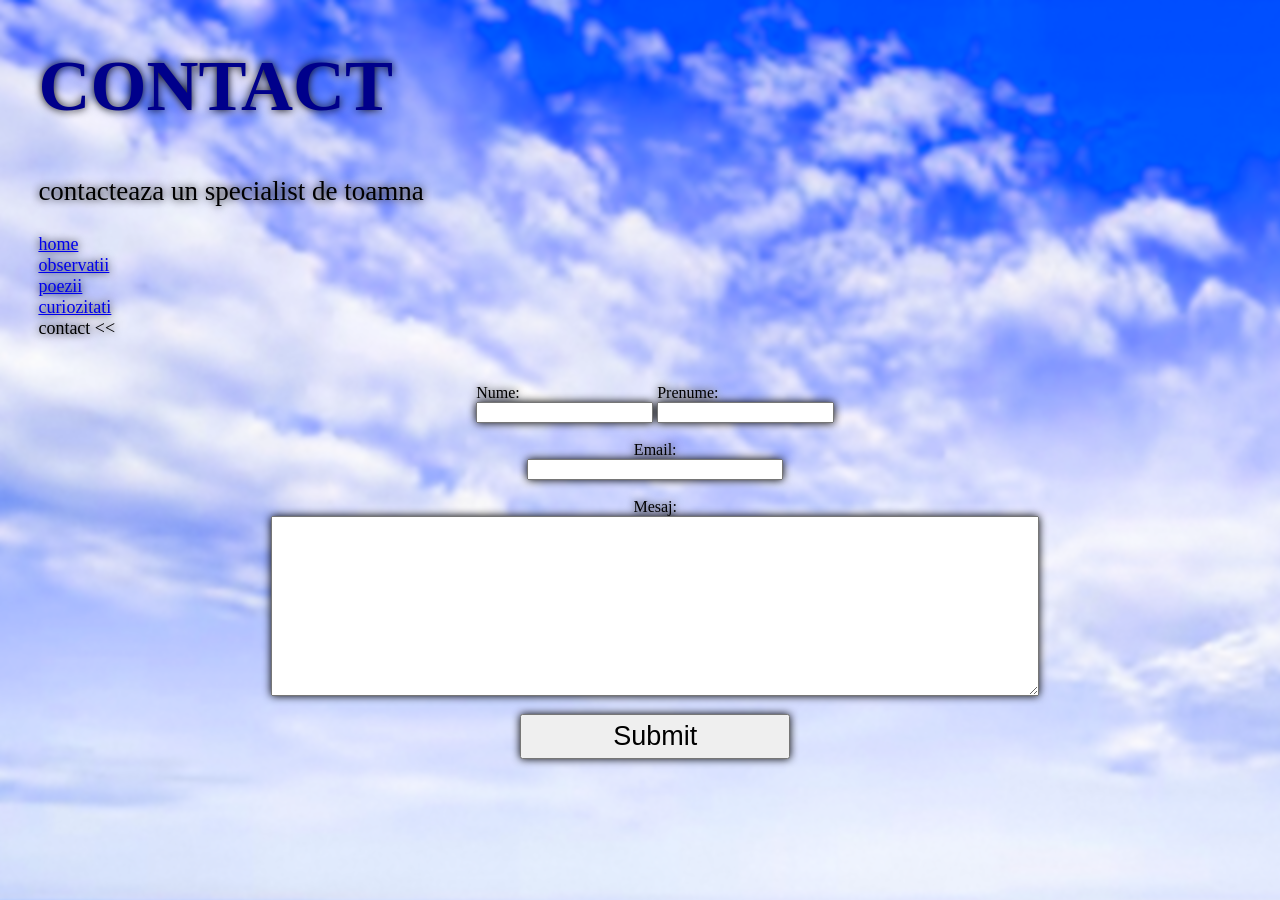
<file: contact.html>
<html>

<head >

    <title>Toamna: CONTACT</title>

    
</head>

<body class="store" style="text-align: start; margin-left: 3vw; margin-top: 5vh; background-image: url(cer2.png); filter: drop-shadow(0vh 0vh .5vh black);">

    <!-- #region titlu -->
    <h1 class="titlu" style="font-size: 8vh; color: darkblue;">
    CONTACT 
    </h1>
    <!-- #endregion -->

    <!-- #region descriere -->
    <p style="font-size: 3vh;">contacteaza un specialist de toamna</p>
    <!-- #endregion -->

    <!-- #region linkuri -->
    <div style="position: relative; font-size: 2vh;">
    <a href="index.html" >home</a><br>
    <a href="shop.html" >observatii</a><br>
    <a href="pagina3.html" >poezii</a><br>
    <a href="pagina4.html">curiozitati</a><br>
    <a class="sel">contact <<</a><br>
    </div>
    <!-- #endregion -->

    <form style="margin-top: 5vh; width: 100%; text-align: center;">
        <div style="display: inline-block; text-align: left;">
        <label>Nume:</label><br>
        <input type="text"><br>
        </div>

        <div style="display: inline-block; text-align: left">
        <label>Prenume:</label><br>
        <input type="text"><br>
        </div><br><br>

        <label >Email:</label><br>
        <input type="email" style="width: 20vw;"><br><br>

        <label>Mesaj:</label><br>
        <textarea style="width: 60vw; height: 20vh; text-align: left;"></textarea><br><br>
        
        <input type="submit" style="width: 30vh; height: 5vh; font-size: 3vh;">

    </form>


</body>

</html>
</file>
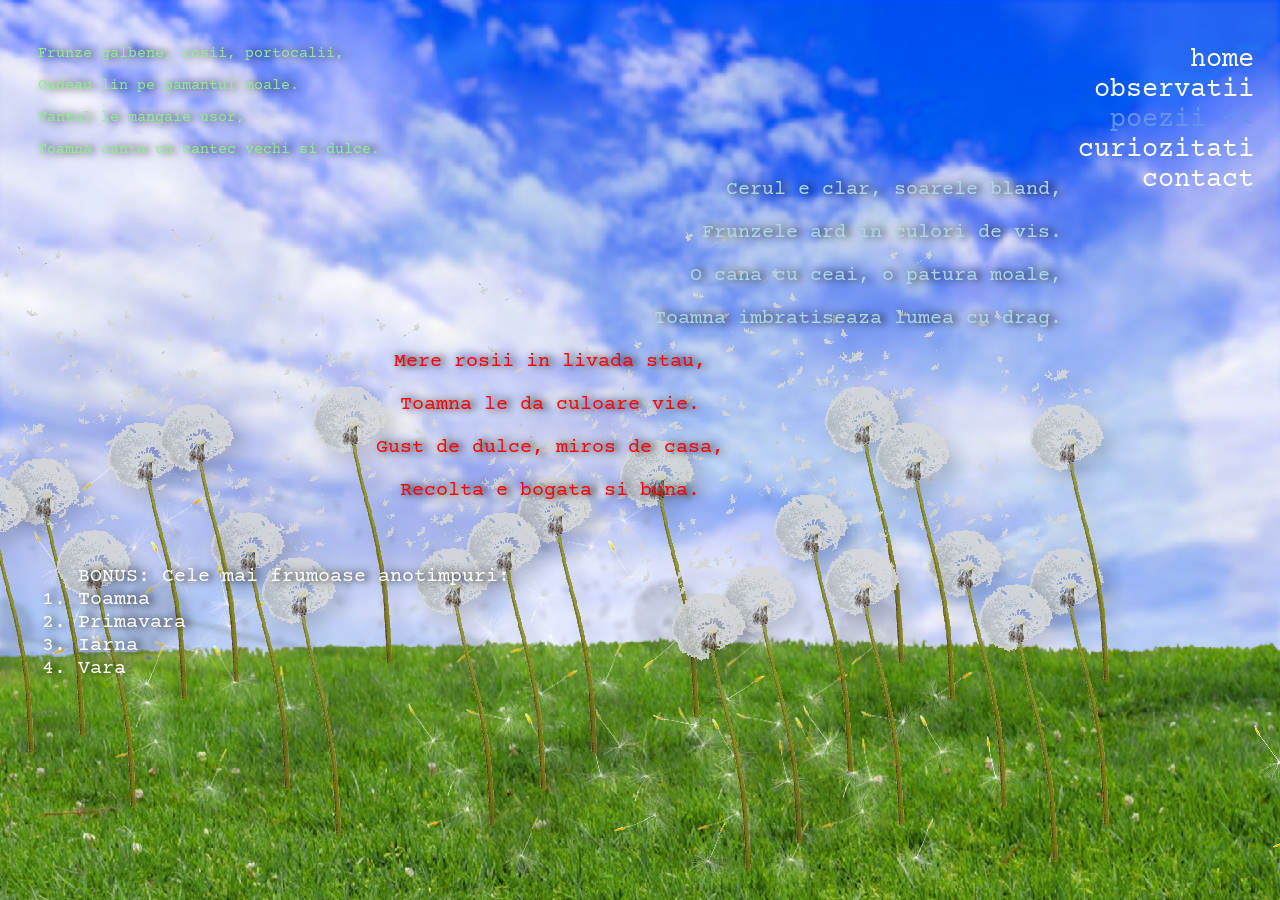
<file: pagina3.html>
<html>

<head>

    <title>s k y </title>
    <link rel="stylesheet" href="style.css">

    
</head>

<body class="cer" style="text-align: start; margin-left: 3vw; margin-top: 5vh;">

    <!-- #region descriere -->
    <!-- #endregion -->

    <!-- #region linkuri -->
    <div style="position: fixed; text-align: right; width: 95vw; color: white;">
    <a href="index.html" >home</a><br>
    <a href="shop.html" >observatii</a><br>
    <a class="sel">poezii <<</a><br>
    <a href="pagina4.html">curiozitati</a><br>
    <a href="contact.html">contact</a><br>
    </div>
    <!-- #endregion -->


    <!-- #region dandelions -->
    <img class="cer1" src="cer1.png">
    <img class="cer2" src="clouds.gif">
    <img class="dandelion" src="dandelion.png">

    <img class="dandelion" src="dandelion.png" style="right:10vw; bottom:23vh; animation-duration:2s;">
    <img class="dandelionshadow" src="dandelionshadow.png" style="right:12vw; bottom:20vh; animation-duration:2s;">

    <img class="dandelion" src="dandelion.png" style="right:18vw; bottom:9vh; animation-duration:3.5s;">
    <img class="dandelionshadow" src="dandelionshadow.png" style="right:20vw; bottom:6vh; animation-duration:3.5s;">

    <img class="dandelion" src="dandelion.png" style="right:26vw; bottom:25vh; animation-duration:4s;">
    <img class="dandelionshadow" src="dandelionshadow.png" style="right:28vw; bottom:22vh; animation-duration:4s;">

    <img class="dandelion" src="dandelion.png" style="right:34vw; bottom:5vh; animation-duration:5.5s;">
    <img class="dandelionshadow" src="dandelionshadow.png" style="right:36vw; bottom:2vh; animation-duration:5.5s;">

    <img class="dandelion" src="dandelion.png" style="right:42vw; bottom:19vh; animation-duration:2.8s;">
    <img class="dandelionshadow" src="dandelionshadow.png" style="right:44vw; bottom:16vh; animation-duration:2.8s;">

    <img class="dandelion" src="dandelion.png" style="right:50vw; bottom:15vh; animation-duration:6s;">
    <img class="dandelionshadow" src="dandelionshadow.png" style="right:52vw; bottom:12vh; animation-duration:6s;">

    <img class="dandelion" src="dandelion.png" style="right:58vw; bottom:7vh; animation-duration:3s;">
    <img class="dandelionshadow" src="dandelionshadow.png" style="right:60vw; bottom:4vh; animation-duration:3s;">

    <img class="dandelion" src="dandelion.png" style="right:66vw; bottom:25vh; animation-duration:7.5s;">
    <img class="dandelionshadow" src="dandelionshadow.png" style="right:68vw; bottom:22vh; animation-duration:7.5s;">

    <img class="dandelion" src="dandelion.png" style="right:74vw; bottom:11vh; animation-duration:4.2s;">
    <img class="dandelionshadow" src="dandelionshadow.png" style="right:76vw; bottom:8vh; animation-duration:4.2s;">

    <img class="dandelion" src="dandelion.png" style="right:82vw; bottom:21vh; animation-duration:8s;">
    <img class="dandelionshadow" src="dandelionshadow.png" style="right:84vw; bottom:18vh; animation-duration:8s;">

    <img class="dandelion" src="dandelion.png" style="right:90vw; bottom:17vh; animation-duration:5s;">
    <img class="dandelionshadow" src="dandelionshadow.png" style="right:92vw; bottom:14vh; animation-duration:5s;">

    <img class="dandelion" src="dandelion.png" style="right:30vw; bottom:13vh; animation-duration:9s;">
    <img class="dandelionshadow" src="dandelionshadow.png" style="right:32vw; bottom:10vh; animation-duration:9s;">

    <img class="dandelion" src="dandelion.png" style="right:14vw; bottom:3vh;  animation-duration:6.7s;">
    <img class="dandelionshadow" src="dandelionshadow.png" style="right:16vw; bottom:0vh;  animation-duration:6.7s;">

    <img class="dandelion" src="dandelion.png" style="right:22vw; bottom:21vh; animation-duration:2.2s;">
    <img class="dandelionshadow" src="dandelionshadow.png" style="right:24vw; bottom:18vh; animation-duration:2.2s;">

    <img class="dandelion" src="dandelion.png" style="right:38vw; bottom:2vh;  animation-duration:10s;">
    <img class="dandelionshadow" src="dandelionshadow.png" style="right:40vw; bottom:-1vh;  animation-duration:10s;">

    <img class="dandelion" src="dandelion.png" style="right:54vw; bottom:11vh; animation-duration:7.1s;">
    <img class="dandelionshadow" src="dandelionshadow.png" style="right:56vw; bottom:8vh; animation-duration:7.1s;">

    <img class="dandelion" src="dandelion.png" style="right:70vw; bottom:6vh;  animation-duration:11s;">
    <img class="dandelionshadow" src="dandelionshadow.png" style="right:72vw; bottom:3vh;  animation-duration:11s;">

    <img class="dandelion" src="dandelion.png" style="right:78vw; bottom:23vh; animation-duration:3.8s;">
    <img class="dandelionshadow" src="dandelionshadow.png" style="right:80vw; bottom:20vh; animation-duration:3.8s;">

    <img class="dandelion" src="dandelion.png" style="right:86vw; bottom:9vh;  animation-duration:6.2s;">
    <img class="dandelionshadow" src="dandelionshadow.png" style="right:88vw; bottom:6vh;  animation-duration:6.2s;">

    <img class="dandelion" src="dandelion.png" style="right:94vw; bottom:15vh; animation-duration:8.7s;">
    <img class="dandelionshadow" src="dandelionshadow.png" style="right:96vw; bottom:12vh; animation-duration:8.7s;">
    
    <img class="dandelion" src="dandelion.png" style="right:26vw; bottom:7vh;  animation-duration:12s;">
    <img class="dandelionshadow" src="dandelionshadow.png" style="right:28vw; bottom:4vh;  animation-duration:12s;">
    </div>
    <!-- #endregion -->

    <div style="text-align: left; color: lightgreen; font-size: 15px; filter: drop-shadow(.5vh 0vh .5vh rgb(0, 0, 0)); width: 80vw; position: relative; z-index: 1;">
    <p>Frunze galbene, rosii, portocalii,</p>
    <p>Cadeau lin pe pamantul moale.</p>
    <p>Vantul le mangaie usor,</p>
    <p>Toamna canta un cantec vechi si dulce.</p>
    </div>


    <div style="text-align: right; color: lightblue; font-size: 20px; filter: drop-shadow(.5vh 0vh .5vh rgb(0, 0, 0)); width: 80vw; position: relative; z-index: 1;">
    <p>Cerul e clar, soarele bland,</p>
    <p>Frunzele ard in culori de vis.</p>
    <p>O cana cu ceai, o patura moale,</p>
    <p>Toamna imbratiseaza lumea cu drag.</p>
    </div>

    <div style="text-align: center; color: red; font-size: 20px; filter: drop-shadow(.5vh 0vh .5vh rgb(0, 0, 0)); width: 80vw; position: relative; z-index: 1;">
    <p>Mere rosii in livada stau,</p>
    <p>Toamna le da culoare vie.</p>
    <p>Gust de dulce, miros de casa,</p>
    <p>Recolta e bogata si buna.</p><br>
    </div>


    <div style="text-align: left; color: rgb(255, 255, 255); font-size: 20px; filter: drop-shadow(.5vh 0vh .5vh rgb(0, 0, 0)); width: 80vw; position: relative; z-index: 1;">
    <ol>BONUS: Cele mai frumoase anotimpuri:
        <li>Toamna</li>
        <li>Primavara</li>
        <li>Iarna</li>
        <li>Vara</li>
    </ol>
    </div>



    <!-- #region seeds -->
    
    <marquee direction="down" behavior="alternate" style="position: absolute; top: 0vh; left: 0vw; height: 100vh; z-index: -1;" scrollamount="45">
        <marquee scrollamount="29">
            <img class="dandelionseed" src="dandelionseed.png">
        </marquee>
    </marquee>

    <marquee direction="down" behavior="alternate" style="position: absolute; top: 0vh; left: 0vw; height: 100vh; z-index: -1;" scrollamount="62">
        <marquee scrollamount="38">
            <img class="dandelionseed" src="dandelionseed.png">
        </marquee>
    </marquee>

    <marquee direction="down" behavior="alternate" style="position: absolute; top: 0vh; left: 0vw; height: 100vh; z-index: -1;" scrollamount="50">
        <marquee scrollamount="23">
            <img class="dandelionseed" src="dandelionseed.png">
        </marquee>
    </marquee>

    <marquee direction="down" behavior="alternate" style="position: absolute; top: 0vh; left: 0vw; height: 100vh; z-index: -1;" scrollamount="31">
        <marquee scrollamount="69">
            <img class="dandelionseed" src="dandelionseed.png">
        </marquee>
    </marquee>

    <marquee direction="down" behavior="alternate" style="position: absolute; top: 0vh; left: 0vw; height: 100vh; z-index: -1;" scrollamount="26">
        <marquee scrollamount="57">
            <img class="dandelionseed" src="dandelionseed.png">
        </marquee>
    </marquee>

    <marquee direction="down" behavior="alternate" style="position: absolute; top: 0vh; left: 0vw; height: 100vh; z-index: -1;" scrollamount="41">
        <marquee scrollamount="33">
            <img class="dandelionseed" src="dandelionseed.png">
        </marquee>
    </marquee>

    <marquee direction="down" behavior="alternate" style="position: absolute; top: 0vh; left: 0vw; height: 100vh; z-index: -1;" scrollamount="28">
        <marquee scrollamount="65">
            <img class="dandelionseed" src="dandelionseed.png">
        </marquee>
    </marquee>

    <marquee direction="down" behavior="alternate" style="position: absolute; top: 0vh; left: 0vw; height: 100vh; z-index: -1;" scrollamount="55">
        <marquee scrollamount="42">
            <img class="dandelionseed" src="dandelionseed.png">
        </marquee>
    </marquee>

    <marquee direction="down" behavior="alternate" style="position: absolute; top: 0vh; left: 0vw; height: 100vh; z-index: -1;" scrollamount="21">
        <marquee scrollamount="60">
            <img class="dandelionseed" src="dandelionseed.png">
        </marquee>
    </marquee>

    <!-- #endregion -->


</body>

</html>
</file>
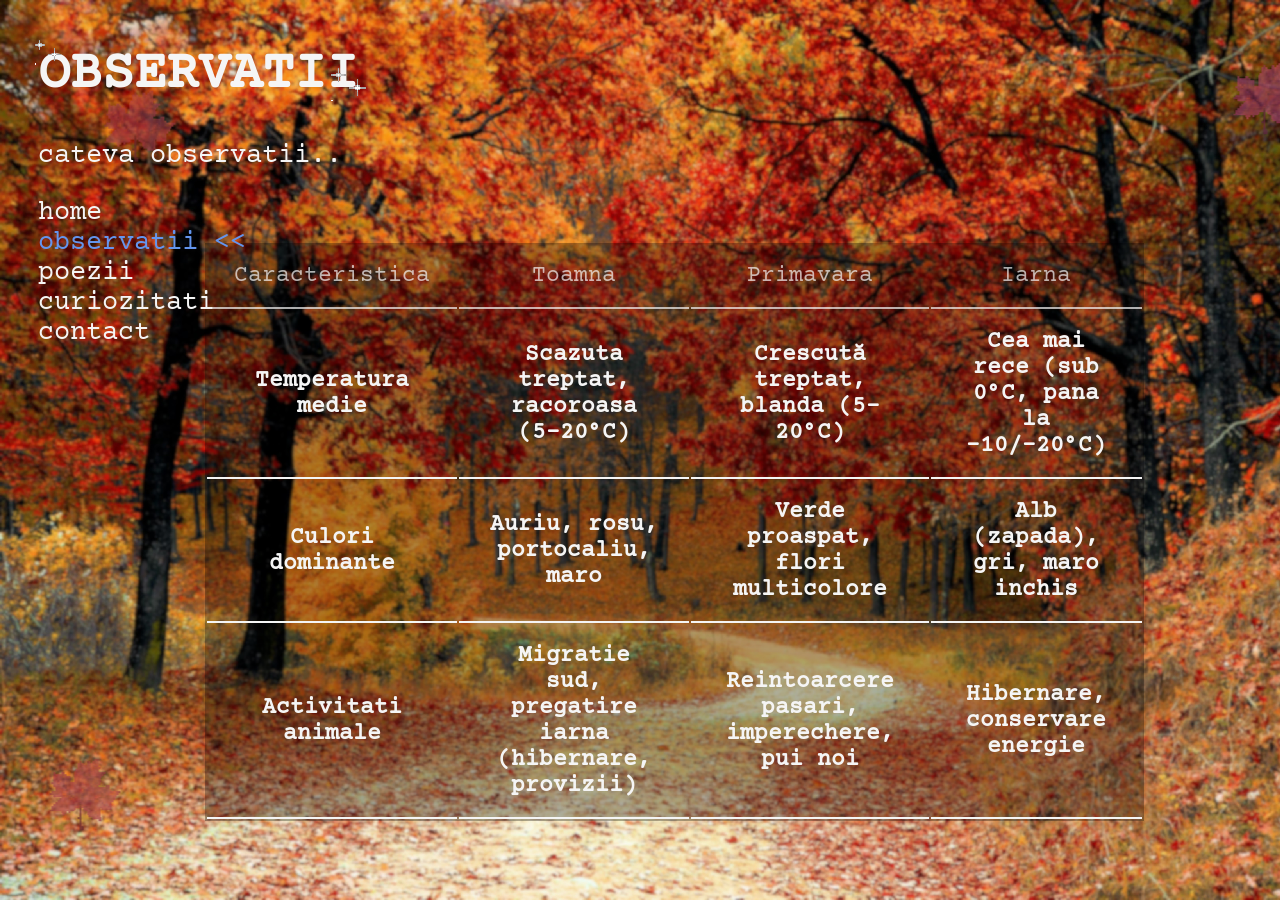
<file: shop.html>
<html>

<head>

    <title>Toamna: OBSERVATII</title>
    <link rel="stylesheet" href="style.css">

    
</head>

<body class="store" style="text-align: start; margin-left: 3vw; margin-top: 5vh;">

    <!-- #region titlu -->
    <h1 class="titlu">
    <img class="sparkle" src="sparkle.gif" style="width: 3vw; margin-left: -1vw; margin-top: -1vh;"> OBSERVATII 
    <img class="sparkle" src="sparkle.gif" style="width: 4vw; margin-left: -3vw; margin-top: 2vh;">
    </h1>
    <!-- #endregion -->

    <!-- #region descriere -->
    <p>cateva observatii..</p>
    <!-- #endregion -->

    <!-- #region linkuri -->
    <div style="position: fixed;">
    <a href="index.html" >home</a><br>
    <a class="sel">observatii <<</a><br>
    <a href="pagina3.html" >poezii</a><br>
    <a href="pagina4.html">curiozitati</a><br>
    <a href="contact.html">contact</a><br>
    </div>
    <!-- #endregion -->

    <!-- #region table -->

    <table>
    <tr class="tableheader">
        <td>Caracteristica</td>
        <td>Toamna</td>
        <td>Primavara</td>
        <td>Iarna</td>
    </tr>
    <tr>
        <td>Temperatura medie</td>
        <td>Scazuta treptat, racoroasa (5–20°C)</td>
        <td>Crescută treptat, blanda (5–20°C)</td>
        <td>Cea mai rece (sub 0°C, pana la -10/-20°C)</td>
    </tr>
    <tr>
        <td>Culori dominante</td>
        <td>Auriu, rosu, portocaliu, maro</td>
        <td>Verde proaspat, flori multicolore</td>
        <td>Alb (zapada), gri, maro inchis</td>
    </tr>
    <tr>
        <td>Activitati animale</td>
        <td>Migratie sud, pregatire iarna (hibernare, provizii)</td>
        <td>Reintoarcere pasari, imperechere, pui noi</td>
        <td>Hibernare, conservare energie</td>
    </tr>
    

    </table>

    <!-- #endregion -->


    <!-- #region frunze -->
    
    <marquee direction="down" behavior="alternate" style="position: absolute; top: 0vh; left: 0vw; height: 100vh; z-index: -1;" scrollamount="3">
        <marquee behavior="alternate" scrollamount="5">
            <img class="frunza" src="mapleleaf.gif">
        </marquee>
    </marquee>

    <marquee direction="down" behavior="alternate" style="position: absolute; top: 0vh; right: 0vw; height: 100vh; z-index: -1;" scrollamount="5">
        <marquee behavior="alternate" direction="right" scrollamount="6">
            <img class="frunza" src="mapleleaf.gif" style="filter: hue-rotate(-20deg);">
        </marquee>
    </marquee>

    <marquee direction="up" behavior="alternate" style="position: absolute; bottom: 0vh; right: 0vw; height: 100vh; z-index: -1;" scrollamount="4">
        <marquee behavior="alternate" direction="right" scrollamount="2">
            <img class="frunza" src="mapleleaf.gif" style="filter: hue-rotate(-20deg);">
        </marquee>
    </marquee>
    <!-- #endregion -->


</body>

</html>
</file>
<file: style.css>
* {

    image-rendering: pixelated;
    user-select: none;

}

@font-face {
    font-family: 'CourierPrime';
    src: url('CourierPrime-Regular.ttf') format('truetype');
}

body {
    background-image: url('index.png');
    background-size: cover;
    background-repeat: no-repeat;

    color: whitesmoke;

    font-family: CourierPrime, monospace;
    margin-top: 25vh;
    font-size: 3vh;
    text-align: center;
    font-weight: lighter;
    font-kerning: none;
}

body.store {
    background-image: url('observatii.jpg');
    background-size: cover;
    background-repeat: no-repeat;

    color: whitesmoke;

    font-family: CourierPrime, monospace;
    margin-top: 25vh;
    font-size: 3vh;
    text-align: center;
    font-weight: lighter;
    font-kerning: none;
}

body.cer {
    background-image: url('cer2.png');
    background-size: cover;
    background-repeat: no-repeat;
    color: rgb(95, 0, 95);

    font-family: CourierPrime, monospace;
    margin-top: 25vh;
    font-size: 3vh;
    text-align: center;
    font-weight: lighter;
    font-kerning: none;
}

body.pamant {
    background-color: black;
    background-image: none;
    background-size: cover;
    background-repeat: no-repeat;
    color: rgb(255, 255, 255);

    font-family: CourierPrime, monospace;
    margin-top: 25vh;
    font-size: 3vh;
    text-align: center;
    font-weight: lighter;
    font-kerning: none;
}

a {
    color: inherit;
    text-decoration: none;
}

a.sel, a.sel:hover {
    color: cornflowerblue;
}



a:hover {
    color:aqua;
    animation: resize .1s forwards;
}

@keyframes resize {
    0% { font-size: 1em}
    100% { font-size: 1.1em}
}

.frunza {
    height: 12vh;
    width: auto;
    filter: hue-rotate(-40deg);
    opacity: 0.6;
}

.sparkle{
    position: absolute;
    z-index: 1;
}

.titlu {
    animation: rotateTitlu 10s ease-in-out infinite;
}


@keyframes rotateTitlu {
    0% { font-size: 8vh; rotate: 1deg;}
    50% { font-size: 8.5vh; rotate: -1deg;}
    100% { font-size: 8vh; rotate: 1deg;}
} 

.sky {
    position: absolute;
    width: 100%;
    height: 100%;
    top: 0;
    left: 0;
    z-index: -1;
    opacity: 0.2;
    filter: contrast(400%);
}

.cer1 {
    position: absolute;
    height: 100%;
    width: 100%;
    top: 0;
    left: 0;
    opacity: 1;
    z-index: -1;
}

.cer2 {
    position: absolute;
    height: 100%;
    width: 100%;
    top: 0;
    left: 0;
    opacity: .2;
    z-index: -2;
    filter: blur(3px);
}

.dandelion {
    position: fixed;
    height: 50vh;
    width: auto;
    bottom: 7vh;
    right: 10vw;
    opacity: 0.9;
    transform-origin: bottom right;
    filter: drop-shadow(1vh 1vh 1vh rgba(0, 0, 0, 0.185));
    animation: dandelion 5s ease-in-out infinite;
}

.dandelionshadow {
    position: fixed;
    height: auto;
    width: 50vh;
    bottom: 7vh;
    right: 10vw;
    opacity: 0.15;
    transform-origin: bottom right;
    filter: drop-shadow(1vh 1vh 1vh rgba(0, 0, 0, 0.185)) blur(2px);
    animation: dandelion 5s ease-in-out infinite;
}

.dandelionseed {
    height: 30vh;
    width: auto;
    opacity: .9;
    filter: drop-shadow(1vh 1vh 1vh rgb(255, 255, 255)) ;
}

@keyframes dandelion{
    0% { transform: rotate(3deg) }
    50% { transform: rotate(-10deg) }
    100% { transform: rotate(3deg) }
}

.watermark {
    position: fixed;
    bottom: 1vh;
    left: 1vw;
    font-size: small;
    color: whitesmoke;
    opacity: 0.4;
}

table{
  margin-left: 13vw;
  margin-right: 10vw;
  margin-top: 8vh;
  font-size: 2.5vh;
  font-weight: bold;
  background-color: rgba(1, 1, 1, .3);
  z-index: 2;
  
}

table img {
    height: 20vh;
    width: auto;
    background-color: rgba(1, 1, 1, .3);
}

td {
  padding-left: 2vw;
  padding-right: 2vw;
  padding-top: 2vh;
  padding-bottom: 2vh;
  text-align: center;
  border-bottom: 0.3vh solid whitesmoke;
}

.tableheader {
    font-weight: lighter;
    opacity: 0.7;
}

.clickbait {
    animation: clickbait .7s infinite;
}

.clickbait:hover {
    animation: none;
}

@keyframes clickbait {
    0% { transform: scale(1) rotate(5deg); color: inherit}
    50% { transform: scale(1.2) rotate(-5deg); color: red}
    100% { transform: scale(1) rotate(5deg); color: inherit}
}


.pam {
    position: absolute;
    left: 15vw;
    right: 15vw;
    top: 10vh;  
    bottom: 10vh;   
}



.pamimg {
    position: absolute;
    width: 100%;
    height: 100%;
}

button {
    position: absolute;
    background-color: transparent;
    border-color: rgba(255, 0, 0, 0.493);
    border-width: 5px;
    z-index: 2;
}

button:hover {
    cursor: zoom-in;
}

.tedi{
animation: tediAnim 4s ease-in-out forwards;
}

@keyframes tediAnim {
    0% { transform: translate(0vw, 0vh) }
    50% { transform: translate(0vw, -30vh) }
    100% { transform: translate(20vw, -5vh) }
}


.batonulcopilariei{
animation: batonulcopilarieiAnim 8s ease-in-out forwards;
}

@keyframes batonulcopilarieiAnim {
    0% { transform: translate(0vw, 0vh) }
    50% { transform: translate(0vw, 0vh) }
    75% { transform: translate(0vw, -15vh) }
    100% { transform: translate(-20vw, -5vh) }
}

.congrats{
    animation: congratsAnim 1s ease-in-out infinite;
}

@keyframes congratsAnim {
    0% { transform: scale(1) rotate(5deg); color: red}
    50% { transform: scale(1.4) rotate(-5deg); color: rgb(238, 255, 0)}
    100% { transform: scale(1) rotate(5deg); color: red}
}
</file>
